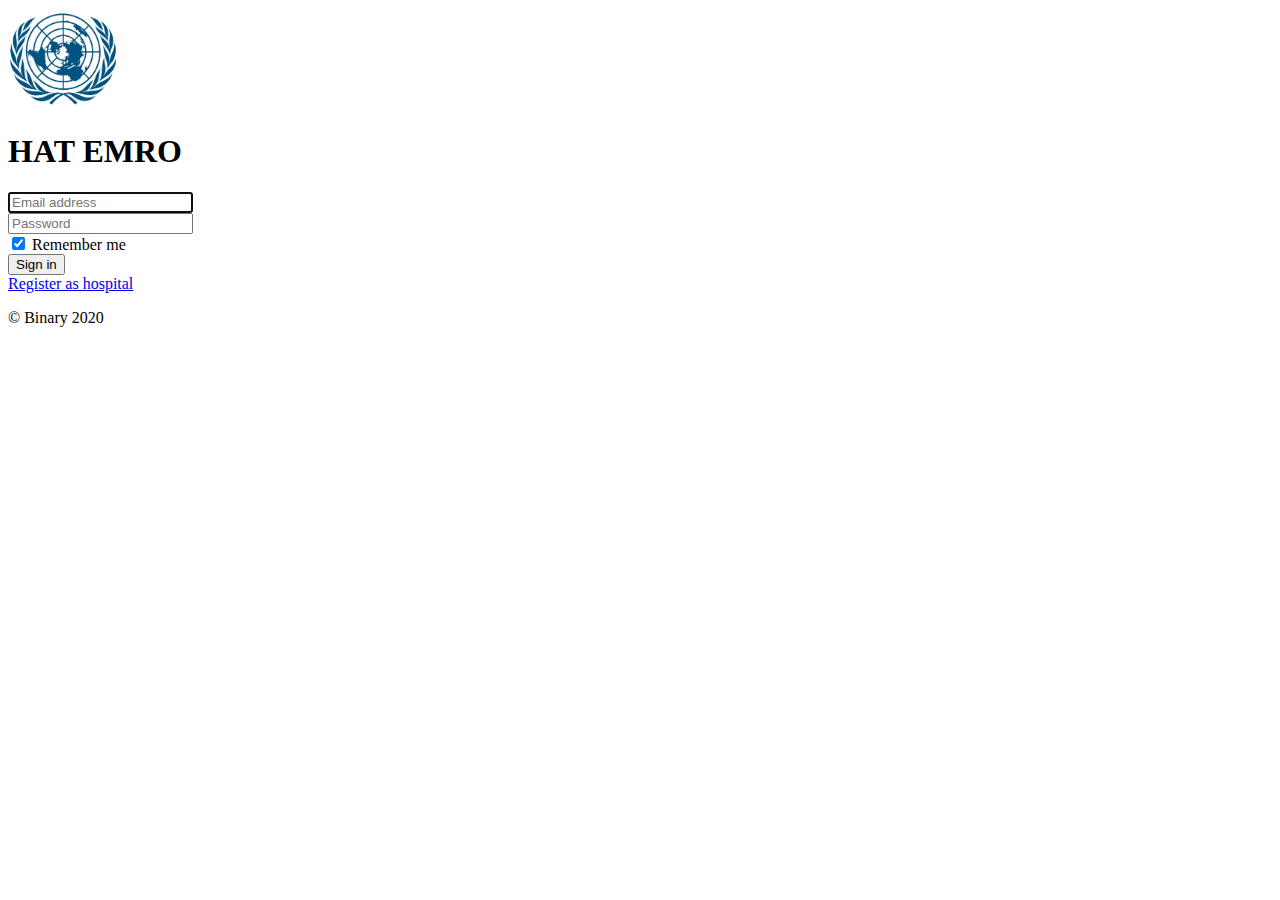
<file: web/index.html>
<!DOCTYPE html>

<html>
    <head>
        <title>HAT EMRO</title>
        <link rel="shortcut icon" type="image/png" href="img/WHO.png" />
        <meta charset="UTF-8">
        <meta name="viewport" content="width=device-width, initial-scale=1.0">

        <link rel="stylesheet" href="https://use.fontawesome.com/releases/v5.10.2/css/all.css">
        <link rel="stylesheet" href="https://bootswatch.com/4/lux/bootstrap.min.css">
        <script src="https://code.jquery.com/jquery-3.3.1.slim.min.js"></script>
        <script src="https://cdnjs.cloudflare.com/ajax/libs/popper.js/1.14.7/umd/popper.min.js"></script>
        <script src="https://stackpath.bootstrapcdn.com/bootstrap/4.3.1/js/bootstrap.min.js"></script>
        <script src="https://ajax.googleapis.com/ajax/libs/jquery/3.4.1/jquery.min.js"></script>
    </head>
    <body>
        <form class="form-signin text-center col-3 mr-auto ml-auto mt-5" action="loginControl" method="post">
            <img class="mb-4" src="img/WHO.png" alt="WHO" width="110" height="100">
            <h1 class="h3 mb-3 font-weight-normal">HAT EMRO</h1>

            <div class="row">
                <label for="inputEmail" class="sr-only">Email address</label>
                <input type="email" id="inputEmail" name="email" class="form-control" placeholder="Email address" required autofocus>
            </div>
            <div class="row mt-3">
                <label for="inputPassword" class="sr-only">Password</label>        
                <input type="password" id="inputPassword" name="password" class="form-control" placeholder="Password" required>
            </div>

            <div class="form-group mt-3">
                <div class="custom-control custom-checkbox">
                    <input type="checkbox" class="custom-control-input" id="customCheck1" checked="">
                    <label class="custom-control-label" for="customCheck1">Remember me</label>
                </div>
            </div>

            <button class="btn btn-md btn-info btn-block" type="submit">Sign in</button>
            <br>
            <a href="hospital/hospitalRegistration.jsp" class="text-warning">Register as hospital</a>
            <p class="mt-5 mb-3 text-muted">&copy; Binary 2020</p>
        </form>
    </body>
</html>
</file>
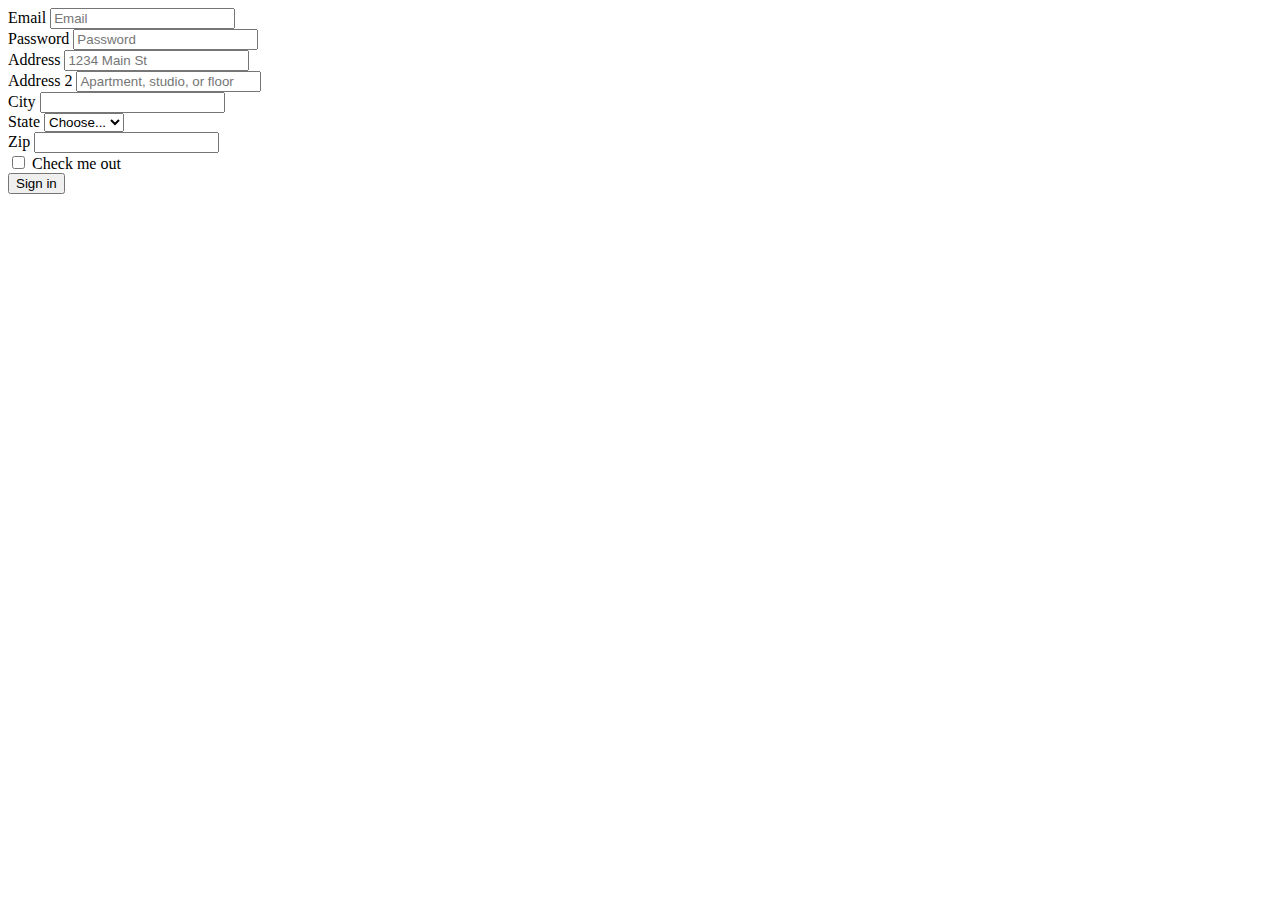
<file: web/registerAdminPage.html>
<!DOCTYPE html>
<!--
To change this license header, choose License Headers in Project Properties.
To change this template file, choose Tools | Templates
and open the template in the editor.
-->
<html>
    <head>
          
        <meta charset="UTF-8">
        <meta name="viewport" content="width=device-width, initial-scale=1.0">

        
    </head>
    <body>
        
        <form>
            <div class="form-row">
                <div class="form-group col-md-6">
                    <label for="inputEmail4">Email</label>
                    <input type="email" class="form-control" id="inputEmail4" placeholder="Email">
                </div>
                <div class="form-group col-md-6">
                    <label for="inputPassword4">Password</label>
                    <input type="password" class="form-control" id="inputPassword4" placeholder="Password">
                </div>
            </div>
            <div class="form-group">
                <label for="inputAddress">Address</label>
                <input type="text" class="form-control" id="inputAddress" placeholder="1234 Main St">
            </div>
            <div class="form-group">
                <label for="inputAddress2">Address 2</label>
                <input type="text" class="form-control" id="inputAddress2" placeholder="Apartment, studio, or floor">
            </div>
            <div class="form-row">
                <div class="form-group col-md-6">
                    <label for="inputCity">City</label>
                    <input type="text" class="form-control" id="inputCity">
                </div>
                <div class="form-group col-md-4">
                    <label for="inputState">State</label>
                    <select id="inputState" class="form-control">
                        <option selected>Choose...</option>
                        <option>...</option>
                    </select>
                </div>
                <div class="form-group col-md-2">
                    <label for="inputZip">Zip</label>
                    <input type="text" class="form-control" id="inputZip">
                </div>
            </div>
            <div class="form-group">
                <div class="form-check">
                    <input class="form-check-input" type="checkbox" id="gridCheck">
                    <label class="form-check-label" for="gridCheck">
                        Check me out
                    </label>
                </div>
            </div>
            <button type="submit" class="btn btn-primary">Sign in</button>
        </form>
    </body>
</html>
</file>
